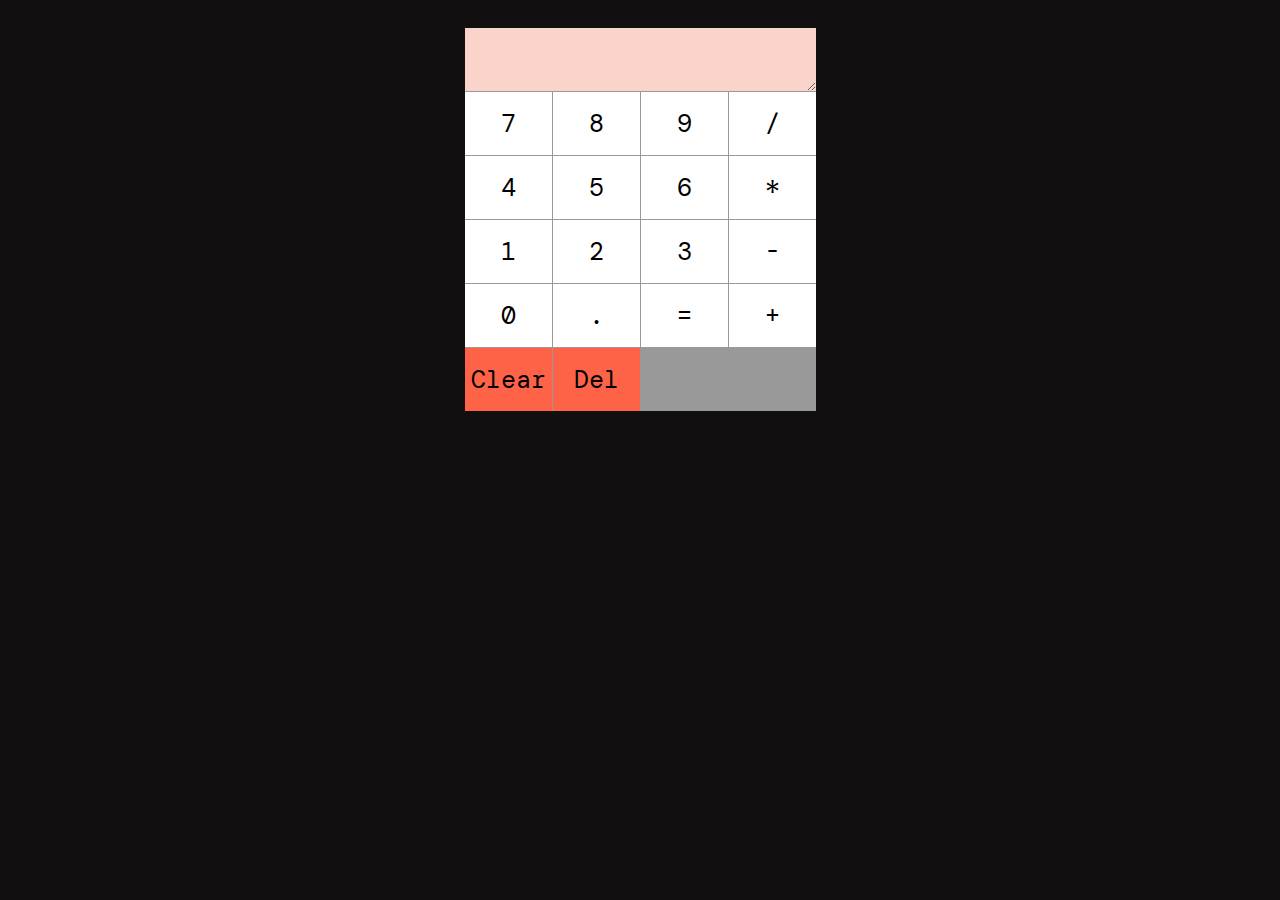
<file: CodSoft/Basic Calculator/calc.html>
<!DOCTYPE html>
<html lang="en">
<head>
    <meta charset="UTF-8">
    <meta name="viewport" content="width=device-width, initial-scale=1.0">
    <title>Calculator</title>
    <link href="https://fonts.googleapis.com/css2?family=DM+Mono:wght@400;500&display=swap" rel="stylesheet">
    <link rel="stylesheet" href="calc.css">
    <script src="calc.js" defer></script>
</head>
<body>
    <div class="grid-container">
        <div class="calculator-grid">
            <textarea id="display" rows="1" disabled></textarea>
            <button>7</button>
            <button>8</button>
            <button>9</button>
            <button>/</button>
            <button>4</button>
            <button>5</button>
            <button>6</button>
            <button>*</button>
            <button>1</button>
            <button>2</button>
            <button>3</button>
            <button>-</button>
            <button>0</button>
            <button>.</button>
            <button>=</button>
            <button>+</button>
            <button>Clear</button>
            <button>Del</button>
        </div>
    </div>

</body>
</html>
</file>
<file: CodSoft/Basic Calculator/calc.css>
body {  
    background-color: #110f0f;
    padding: 20px;
}

.grid-container {
    display: grid;
    align-items: center;
    justify-content: center; 
}

.calculator-grid {
    display: grid;
    grid-template-columns: repeat(4, 1fr);
    grid-template-rows: repeat(6, 1fr);
    grid-gap: 1px;
    background-color: #999;
} 

.calculator-grid button {
    font-size: 25px;
    background-color: #fff;
    border: none;
    cursor: pointer;
    font-family: 'DM Mono', monospace;
} 

textarea {
  grid-column: span 4;
  font-family: 'DM Mono', monospace;
  font-size: 25px;
  text-align: end;
  background-color: #fad3cb;
  padding: 15px;
  border: none;
}

.calculator-grid button:nth-child(n+18) {
    background-color: tomato; 
}


button:hover,
.calculator-grid button:nth-child(n+18):hover {
    background-color: #440b15;
    color: white;
    transition: 0.2s;
}
</file>
